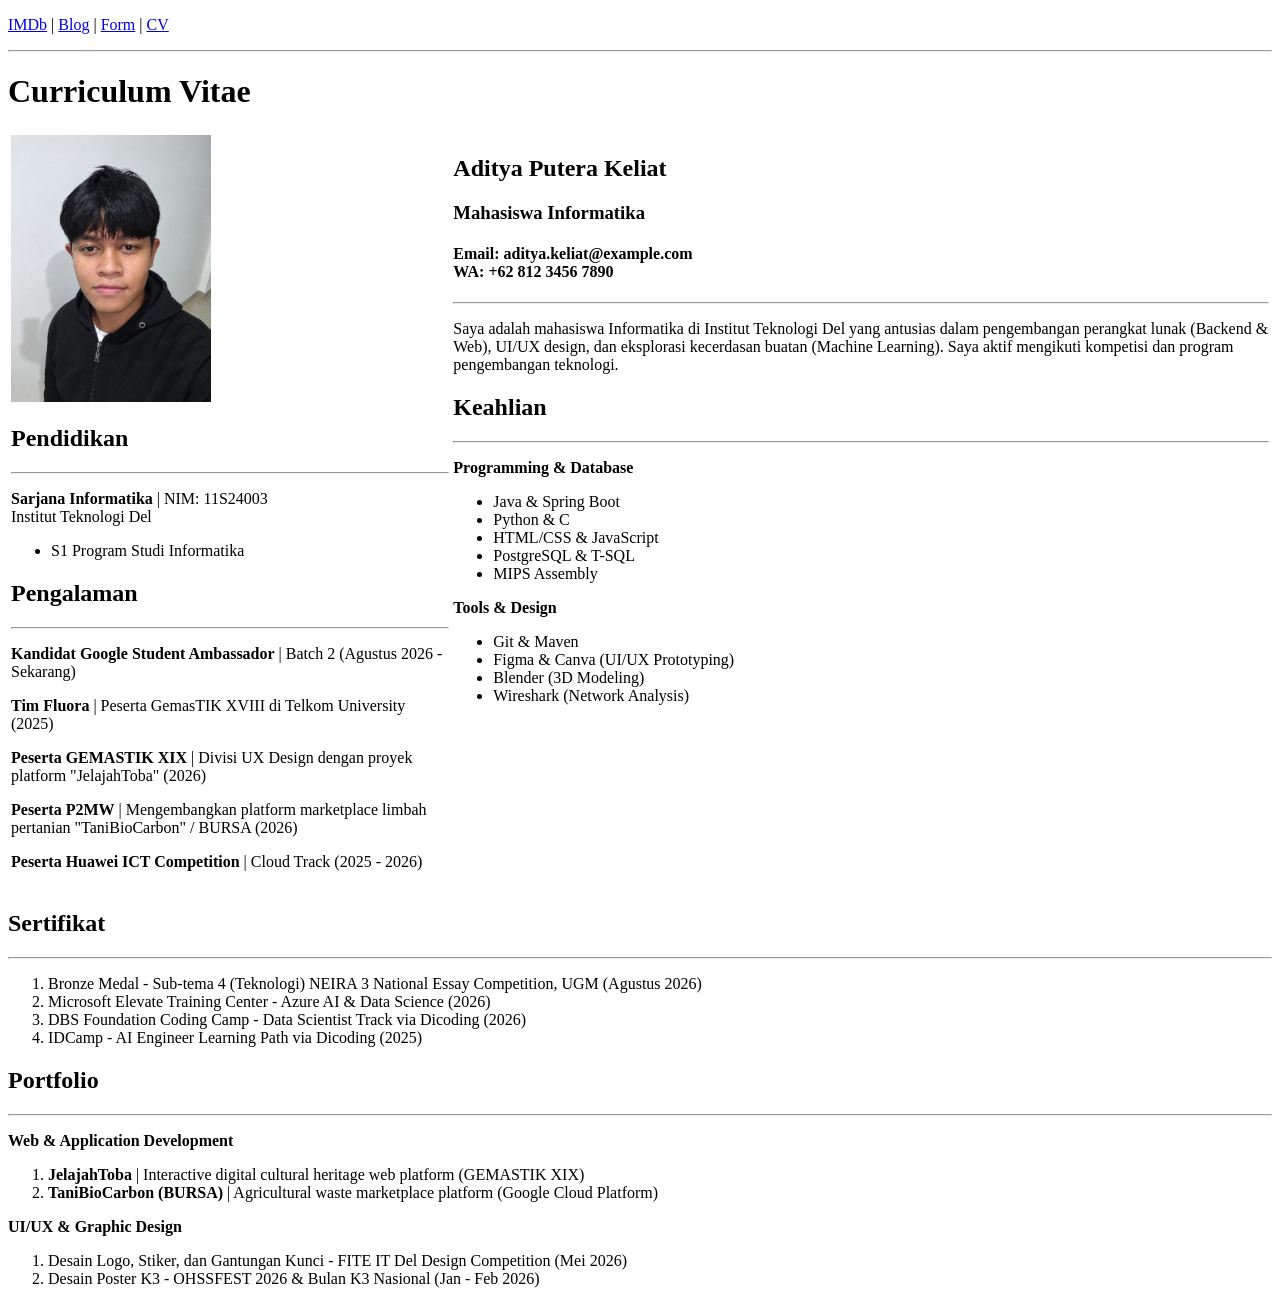
<file: cv.html>
<!DOCTYPE html>
<html lang="id">
<head>
    <meta charset="UTF-8">
    <meta name="viewport" content="width=device-width, initial-scale=1.0">
    <meta name="description" content="Curriculum Vitae Aditya Putera Keliat - Mahasiswa Informatika Institut Teknologi Del">
    <meta name="theme-color" content="#ffffff">
    <link rel="icon" type="image/svg+xml" href="data:image/svg+xml,<svg xmlns='http://www.w3.org/2000/svg' viewBox='0 0 100 100'><text y='.9em' font-size='90'>🎓</text></svg>">
    <title>Curriculum Vitae</title>
</head>
<body>
    <main>
        <p>
            <a href="index.html">IMDb</a> | 
            <a href="blog.html">Blog</a> | 
            <a href="form.html">Form</a> | 
            <a href="cv.html">CV</a>
        </p>
        <hr>

        <h1>Curriculum Vitae</h1>

        <table width="100%">
            <tr>
                <!-- Kolom Kiri -->
                <td width="35%" valign="top">
                    <!-- Atribut height DIHAPUS agar tidak distorsi apabila foto aslinya tidak 1:1 -->
                    <img src="foto/foto.jpg" alt="Foto Profil Aditya" width="200" loading="lazy" decoding="async">
                    
                    <h2>Pendidikan</h2>
                    <hr>
                    <p>
                        <b>Sarjana Informatika</b> | NIM: 11S24003<br>
                        Institut Teknologi Del
                    </p>
                    <ul>
                        <li>S1 Program Studi Informatika</li>
                    </ul>

                    <h2>Pengalaman</h2>
                    <hr>
                    <p><b>Kandidat Google Student Ambassador</b> | Batch 2 (Agustus 2026 - Sekarang)</p>
                    <p><b>Tim Fluora</b> | Peserta GemasTIK XVIII di Telkom University (2025)</p>
                    <p><b>Peserta GEMASTIK XIX</b> | Divisi UX Design dengan proyek platform "JelajahToba" (2026)</p>
                    <p><b>Peserta P2MW</b> | Mengembangkan platform marketplace limbah pertanian "TaniBioCarbon" / BURSA (2026)</p>
                    <p><b>Peserta Huawei ICT Competition</b> | Cloud Track (2025 - 2026)</p>
                </td>
                
                <!-- Kolom Kanan -->
                <td width="65%" valign="top">
                    <h2>Aditya Putera Keliat</h2>
                    
                    <h3>Mahasiswa Informatika</h3>
                    
                    <h4>
                        Email: aditya.keliat@example.com<br>
                        WA: +62 812 3456 7890
                    </h4>
                    <hr>
                    
                    <p>Saya adalah mahasiswa Informatika di Institut Teknologi Del yang antusias dalam pengembangan perangkat lunak (Backend & Web), UI/UX design, dan eksplorasi kecerdasan buatan (Machine Learning). Saya aktif mengikuti kompetisi dan program pengembangan teknologi.</p>

                    <h2>Keahlian</h2>
                    <hr>
                    <p><b>Programming & Database</b></p>
                    <ul>
                        <li>Java & Spring Boot</li>
                        <li>Python & C</li>
                        <li>HTML/CSS & JavaScript</li>
                        <li>PostgreSQL & T-SQL</li>
                        <li>MIPS Assembly</li>
                    </ul>
                    <p><b>Tools & Design</b></p>
                    <ul>
                        <li>Git & Maven</li>
                        <li>Figma & Canva (UI/UX Prototyping)</li>
                        <li>Blender (3D Modeling)</li>
                        <li>Wireshark (Network Analysis)</li>
                    </ul>
                </td>
            </tr>
        </table>

        <!-- Bagian Bawah -->
        <h2>Sertifikat</h2>
        <hr>
        <ol>
            <li>Bronze Medal - Sub-tema 4 (Teknologi) NEIRA 3 National Essay Competition, UGM (Agustus 2026)</li>
            <li>Microsoft Elevate Training Center - Azure AI & Data Science (2026)</li>
            <li>DBS Foundation Coding Camp - Data Scientist Track via Dicoding (2026)</li>
            <li>IDCamp - AI Engineer Learning Path via Dicoding (2025)</li>
        </ol>

        <h2>Portfolio</h2>
        <hr>
        <p><b>Web & Application Development</b></p>
        <ol>
            <li><b>JelajahToba</b> | Interactive digital cultural heritage web platform (GEMASTIK XIX)</li>
            <li><b>TaniBioCarbon (BURSA)</b> | Agricultural waste marketplace platform (Google Cloud Platform)</li>
        </ol>

        <p><b>UI/UX & Graphic Design</b></p>
        <ol>
            <li>Desain Logo, Stiker, dan Gantungan Kunci - FITE IT Del Design Competition (Mei 2026)</li>
            <li>Desain Poster K3 - OHSSFEST 2026 & Bulan K3 Nasional (Jan - Feb 2026)</li>
        </ol>
    </main>
</body>
</html>
</file>
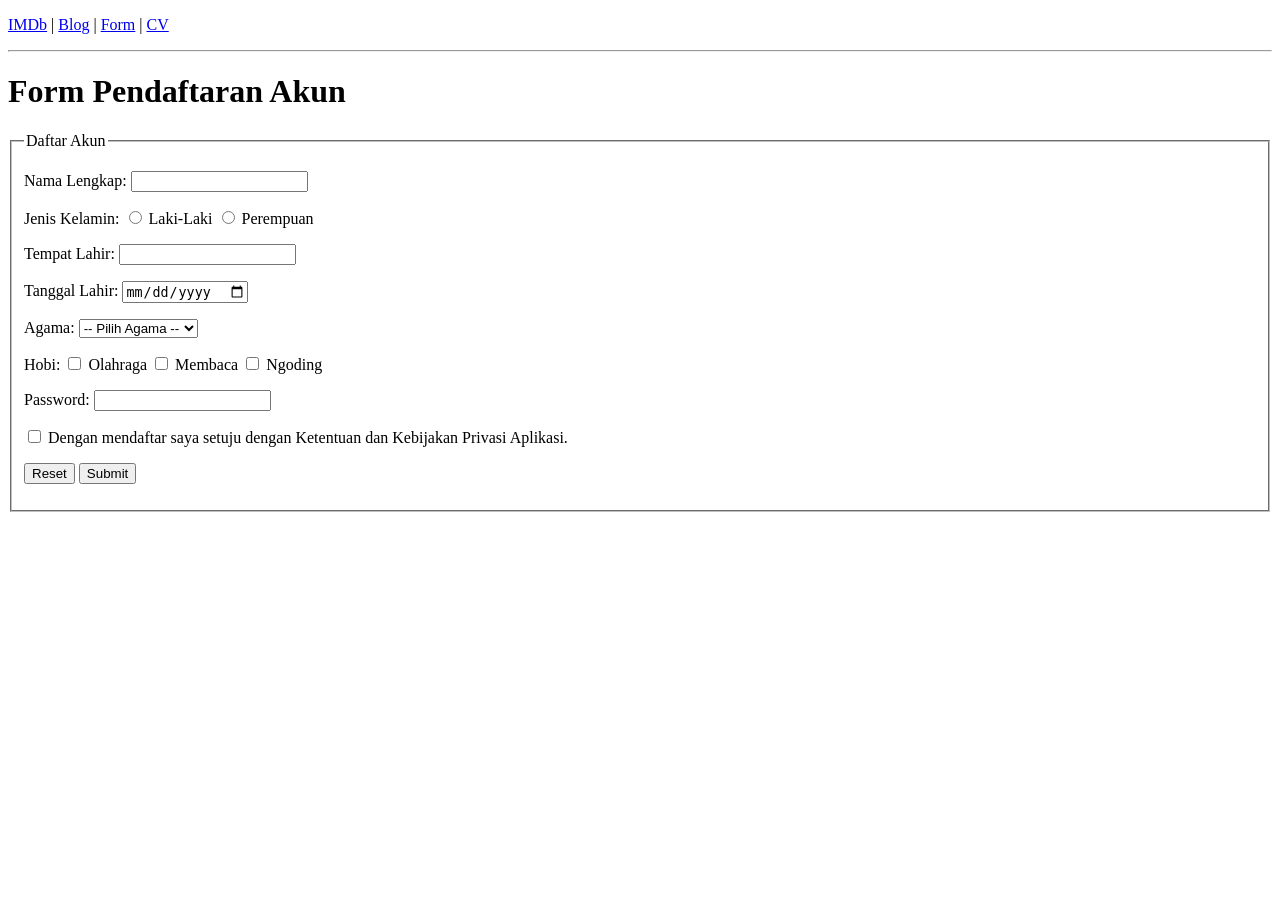
<file: form.html>
<!DOCTYPE html>
<html lang="id">
<head>
    <meta charset="UTF-8">
    <meta name="viewport" content="width=device-width, initial-scale=1.0">
    <meta name="description" content="Halaman form pendaftaran akun pengguna baru">
    <meta name="theme-color" content="#ffffff">
    <link rel="icon" type="image/svg+xml" href="data:image/svg+xml,<svg xmlns='http://www.w3.org/2000/svg' viewBox='0 0 100 100'><text y='.9em' font-size='90'>📝</text></svg>">
    <title>Form Pendaftaran Akun</title>
</head>
<body>
    <main>
        <p>
            <a href="index.html">IMDb</a> | 
            <a href="blog.html">Blog</a> | 
            <a href="form.html">Form</a> | 
            <a href="cv.html">CV</a>
        </p>
        <hr>
        
        <h1>Form Pendaftaran Akun</h1>

        <fieldset>
            <legend>Daftar Akun</legend>
            <form>
                <p>
                    <label for="nama">Nama Lengkap:</label>
                    <input type="text" id="nama" name="nama">
                </p>
                <p>
                    <label>Jenis Kelamin:</label>
                    <input type="radio" id="jk_l" name="jk" value="Laki-Laki">
                    <label for="jk_l">Laki-Laki</label>
                    
                    <input type="radio" id="jk_p" name="jk" value="Perempuan">
                    <label for="jk_p">Perempuan</label>
                </p>
                <p>
                    <label for="tempat_lahir">Tempat Lahir:</label>
                    <input type="text" id="tempat_lahir" name="tempat_lahir">
                </p>
                <p>
                    <label for="tanggal_lahir">Tanggal Lahir:</label>
                    <input type="date" id="tanggal_lahir" name="tanggal_lahir">
                </p>
                <p>
                    <label for="agama">Agama:</label>
                    <select id="agama" name="agama">
                        <option value="">-- Pilih Agama --</option>
                        <option value="Islam">Islam</option>
                        <option value="Katolik">Katolik</option>
                        <option value="Protestan">Protestan</option>
                        <option value="Hindu">Hindu</option>
                        <option value="Buddha">Buddha</option>
                        <option value="Konghucu">Konghucu</option>
                    </select>
                </p>
                <p>
                    <label>Hobi:</label>
                    <input type="checkbox" id="hobi_olahraga" name="hobi" value="Olahraga">
                    <label for="hobi_olahraga">Olahraga</label>
                    
                    <input type="checkbox" id="hobi_membaca" name="hobi" value="Membaca">
                    <label for="hobi_membaca">Membaca</label>
                    
                    <input type="checkbox" id="hobi_ngoding" name="hobi" value="Ngoding">
                    <label for="hobi_ngoding">Ngoding</label>
                </p>
                <p>
                    <label for="password">Password:</label>
                    <input type="password" id="password" name="password">
                </p>
                <p>
                    <input type="checkbox" id="persetujuan" name="persetujuan">
                    <label for="persetujuan">Dengan mendaftar saya setuju dengan Ketentuan dan Kebijakan Privasi Aplikasi.</label>
                </p>
                <p>
                    <input type="reset" value="Reset">
                    <input type="submit" value="Submit">
                </p>
            </form>
        </fieldset>
    </main>
</body>
</html>
</file>
